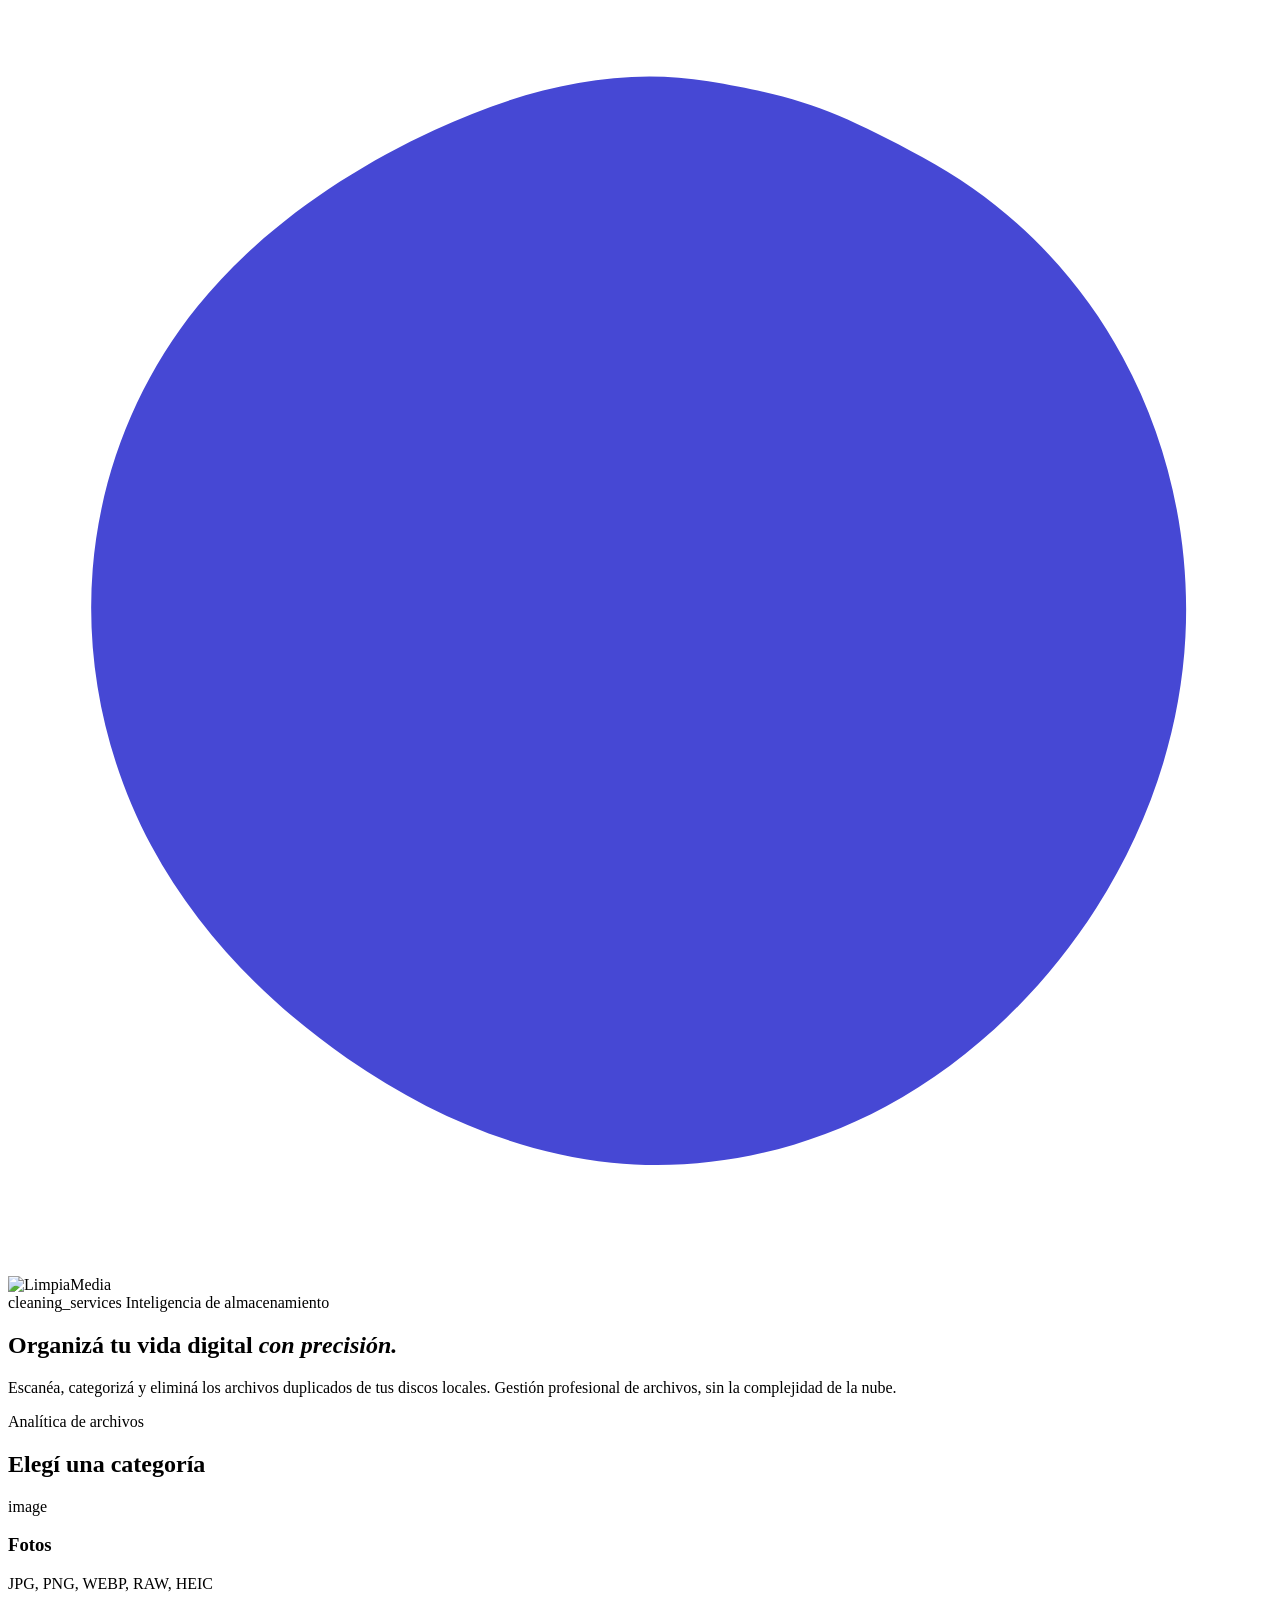
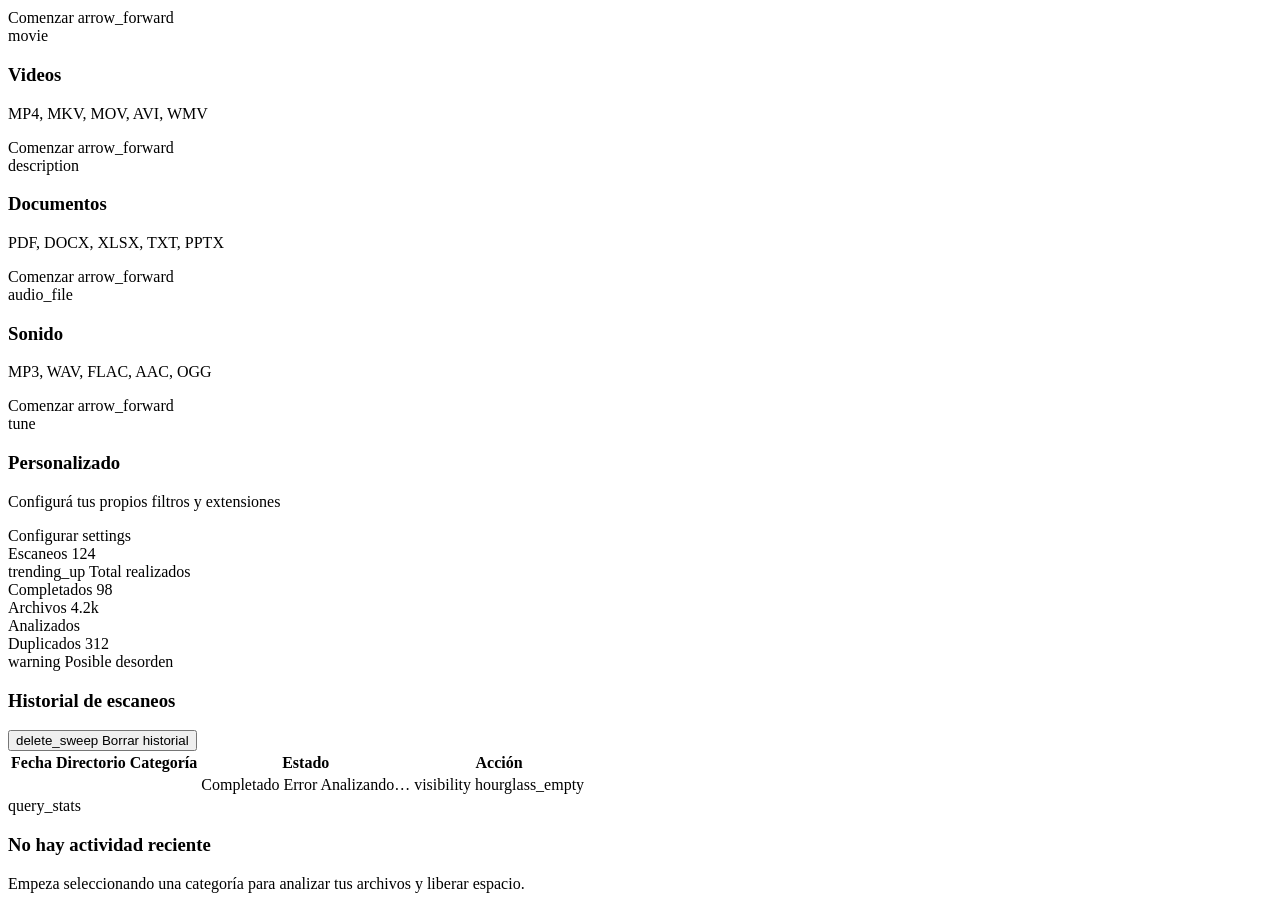
<file: src/main/resources/templates/index.html>
<!DOCTYPE html>
<html lang="es" xmlns:th="http://www.thymeleaf.org">
<head>
	<meta charset="UTF-8">
	<meta name="viewport" content="width=device-width, initial-scale=1.0">
	<title>LimpiaMedia</title>
	<link rel="stylesheet" th:href="@{/css/style.css}">
</head>
<body>
	<th:block th:replace="~{fragments/navbar :: navbar}"></th:block>

	<main class="contenedor-nuevo">
		<!-- Hero con fondo animado -->
		<section class="hero-nuevo">
			<div class="hero-blob" aria-hidden="true">
				<svg viewbox="0 0 200 200" xmlns="http://www.w3.org/2000/svg">
					<path d="M44.7,-76.4C58.1,-69.2,69.2,-58.1,76.4,-44.7C83.7,-31.3,87.1,-15.7,86.3,-0.5C85.5,14.7,80.5,29.4,72.2,42.4C63.9,55.4,52.3,66.6,38.9,73.8C25.5,81,10.3,84.2,-4.5,82.7C-19.3,81.2,-33.6,75,-46.3,66.2C-59,57.4,-70.1,46,-77.3,32.6C-84.5,19.2,-87.8,3.8,-86.6,-11.2C-85.4,-26.2,-79.7,-40.8,-70,-52.8C-60.3,-64.8,-46.6,-74.2,-32.5,-80.7C-18.4,-87.2,-3.9,-90.8,10.8,-88.4C25.5,-86,31.3,-83.6,44.7,-76.4Z" fill="#4648d4" transform="translate(100 100)"></path>
				</svg>
			</div>
			<div class="hero-logo">
				<img th:src="@{/img/icono.png}" alt="LimpiaMedia">
			</div>
			<div class="hero-contenido">
				<div class="hero-badge">
					<span class="icono-ms hero-badge-icono">cleaning_services</span>
					<span class="hero-badge-texto">Inteligencia de almacenamiento</span>
					<span class="hero-badge-linea"></span>
				</div>
				<h1 class="hero-titulo">
					Organizá tu vida digital <em>con precisión.</em>
				</h1>
				<p class="hero-subtitulo">
					Escanéa, categorizá y eliminá los archivos duplicados de tus discos locales.
					Gestión profesional de archivos, sin la complejidad de la nube.
				</p>
			</div>
		</section>

		<!-- Grilla de categorías (asimetrica, estilo stitch) -->
		<section class="seccion-cats">
			<div class="seccion-cabecera">
				<div>
					<span class="seccion-eyebrow">Analítica de archivos</span>
					<h2 class="seccion-titulo">Elegí una categoría</h2>
				</div>
				<div class="seccion-linea"></div>
			</div>

			<div class="grid-cats">
				<div class="cat celda-4">
					<div class="star-border" style="--sb-color:#4648d4">
						<div class="border-gradient-bottom"></div>
						<div class="border-gradient-top"></div>
						<a class="tarjeta cat-fotos" th:href="@{/scan/FOTOS}">
							<div class="cat-icono"><span class="icono-ms">image</span></div>
							<div class="cat-contenido">
								<h3>Fotos</h3>
								<p>JPG, PNG, WEBP, RAW, HEIC</p>
								<span class="cat-accion">
									Comenzar <span class="icono-ms">arrow_forward</span>
								</span>
							</div>
						</a>
					</div>
				</div>

				<div class="cat celda-4">
					<div class="star-border" style="--sb-color:#d5484a">
						<div class="border-gradient-bottom"></div>
						<div class="border-gradient-top"></div>
						<a class="tarjeta cat-videos" th:href="@{/scan/VIDEOS}">
							<div class="cat-icono"><span class="icono-ms">movie</span></div>
							<div class="cat-contenido">
								<h3>Videos</h3>
								<p>MP4, MKV, MOV, AVI, WMV</p>
								<span class="cat-accion">
									Comenzar <span class="icono-ms">arrow_forward</span>
								</span>
							</div>
						</a>
					</div>
				</div>

				<div class="cat celda-4">
					<div class="star-border" style="--sb-color:#b55d00">
						<div class="border-gradient-bottom"></div>
						<div class="border-gradient-top"></div>
						<a class="tarjeta cat-documentos" th:href="@{/scan/DOCUMENTOS}">
							<div class="cat-icono"><span class="icono-ms">description</span></div>
							<div class="cat-contenido">
								<h3>Documentos</h3>
								<p>PDF, DOCX, XLSX, TXT, PPTX</p>
								<span class="cat-accion">
									Comenzar <span class="icono-ms">arrow_forward</span>
								</span>
							</div>
						</a>
					</div>
				</div>

				<div class="cat celda-6">
					<div class="star-border" style="--sb-color:#0e9f6e">
						<div class="border-gradient-bottom"></div>
						<div class="border-gradient-top"></div>
						<a class="tarjeta cat-sonido" th:href="@{/scan/SONIDO}">
							<div class="cat-icono"><span class="icono-ms">audio_file</span></div>
							<div class="cat-contenido">
								<h3>Sonido</h3>
								<p>MP3, WAV, FLAC, AAC, OGG</p>
								<span class="cat-accion">
									Comenzar <span class="icono-ms">arrow_forward</span>
								</span>
							</div>
						</a>
					</div>
				</div>

				<div class="cat celda-6">
					<div class="star-border" style="--sb-color:#8b5cf6">
						<div class="border-gradient-bottom"></div>
						<div class="border-gradient-top"></div>
						<a class="tarjeta cat-personalizado" th:href="@{/scan/personalizado}">
							<div class="cat-icono"><span class="icono-ms">tune</span></div>
							<div class="cat-contenido">
								<h3>Personalizado</h3>
								<p>Configurá tus propios filtros y extensiones</p>
								<span class="cat-accion">
									Configurar <span class="icono-ms">settings</span>
								</span>
							</div>
						</a>
					</div>
				</div>
			</div>
		</section>

		<!-- Estadísticas del dashboard -->
		<section class="seccion-stats">
			<div class="contenido-ancho">
				<div class="stats-grid">
					<div class="stat-card">
						<span class="stat-etiqueta">Escaneos</span>
						<span class="stat-valor primario" th:text="${totalEscaneos}">124</span>
						<div class="stat-pie">
							<span class="icono-ms">trending_up</span> Total realizados
						</div>
					</div>
					<div class="stat-card">
						<span class="stat-etiqueta">Completados</span>
						<span class="stat-valor" th:text="${completados}">98</span>
						<div class="stat-barra">
							<div class="stat-barra-relleno"
								 th:style="'width:' + (${totalEscaneos} > 0 ? ${completados * 100 / totalEscaneos} : 0) + '%'"></div>
						</div>
					</div>
					<div class="stat-card">
						<span class="stat-etiqueta">Archivos</span>
						<span class="stat-valor" th:text="${totalArchivos}">4.2k</span>
						<div class="stat-pie">Analizados</div>
					</div>
					<div class="stat-card">
						<span class="stat-etiqueta">Duplicados</span>
						<span class="stat-valor error" th:text="${totalDuplicados}">312</span>
						<div class="stat-pie error">
							<span class="icono-ms">warning</span> Posible desorden
						</div>
					</div>
				</div>

				<!-- Historial de escaneos -->
				<div class="historial-card">
					<div class="historial-cabecera">
						<h3>Historial de escaneos</h3>
						<form th:if="${!sesiones.isEmpty()}"
							  th:action="@{/escaneos/borrar}" method="post"
							  onsubmit="return abrirConfirmacion(event, this, 'Borrar historial de escaneos', '¿Seguro que querés borrar todo el historial? Los archivos físicos no se tocan.', 'Sí, borrar');">
							<button type="submit" class="btn-borrar">
								<span class="icono-ms">delete_sweep</span> Borrar historial
							</button>
						</form>
					</div>

					<div class="flash ok" th:if="${ok}" th:text="${ok}"></div>

					<div class="tabla-scroll" th:if="${!sesiones.isEmpty()}">
						<table class="tabla-nueva">
							<thead>
								<tr>
									<th>Fecha</th>
									<th>Directorio</th>
									<th>Categoría</th>
									<th>Estado</th>
									<th class="th-derecha">Acción</th>
								</tr>
							</thead>
							<tbody class="divide">
								<tr th:each="s : ${sesiones}">
									<td th:text="${#temporals.format(s.inicio, 'dd/MM/yyyy HH:mm')}"></td>
									<td class="celda-truncada" th:text="${s.rutaRaiz}"></td>
									<td>
										<div class="celda-categoria">
											<span class="punto" th:classappend="${s.tipo.name() == 'FOTOS'} ? 'punto-fotos' : (${s.tipo.name() == 'VIDEOS'} ? 'punto-videos' : (${s.tipo.name() == 'DOCUMENTOS'} ? 'punto-documentos' : (${s.tipo.name() == 'SONIDO'} ? 'punto-sonido' : 'punto-personalizado')))"></span>
											<span th:if="${s.tipo.name() == 'PERSONALIZADO'}" th:text="'Formatos: ' + ${s.extensionesFiltradas}"></span>
											<span th:if="${s.tipo.name() != 'PERSONALIZADO'}" th:text="${s.tipo}"></span>
										</div>
									</td>
									<td>
										<span class="pill"
											  th:classappend="${s.estado.name() == 'COMPLETADO'} ? 'pill-ok' : (${s.estado.name() == 'ERROR'} ? 'pill-error' : 'pill-proceso')"
											  th:if="${s.estado.name() == 'COMPLETADO'}">Completado</span>
										<span class="pill pill-error"
											  th:if="${s.estado.name() == 'ERROR'}">Error</span>
										<span class="pill pill-proceso"
											  th:if="${s.estado.name() == 'EN_PROGRESO'}">Analizando…</span>
									</td>
									<td class="th-derecha">
										<div class="celda-acciones">
											<a class="btn-icono"
											   th:if="${s.estado.name() == 'COMPLETADO'}"
											   th:href="@{/escaneo/{id}/resultado(id=${s.id})}"
											   title="Ver resultado"><span class="icono-ms">visibility</span></a>
											<a class="btn-icono"
											   th:if="${s.estado.name() == 'EN_PROGRESO'}"
											   th:href="@{/escaneo/{id}(id=${s.id})}"
											   title="Ver progreso"><span class="icono-ms">hourglass_empty</span></a>
										</div>
									</td>
								</tr>
							</tbody>
						</table>
					</div>

					<div class="vacio-historial" th:if="${sesiones.isEmpty()}">
						<div class="vacio-icono"><span class="icono-ms">query_stats</span></div>
						<h3>No hay actividad reciente</h3>
						<p>Empeza seleccionando una categoría para analizar tus archivos y liberar espacio.</p>
					</div>
				</div>
			</div>
		</section>
	</main>

	<th:block th:replace="~{fragments/footer :: footer}"></th:block>
</body>
</html>
</file>
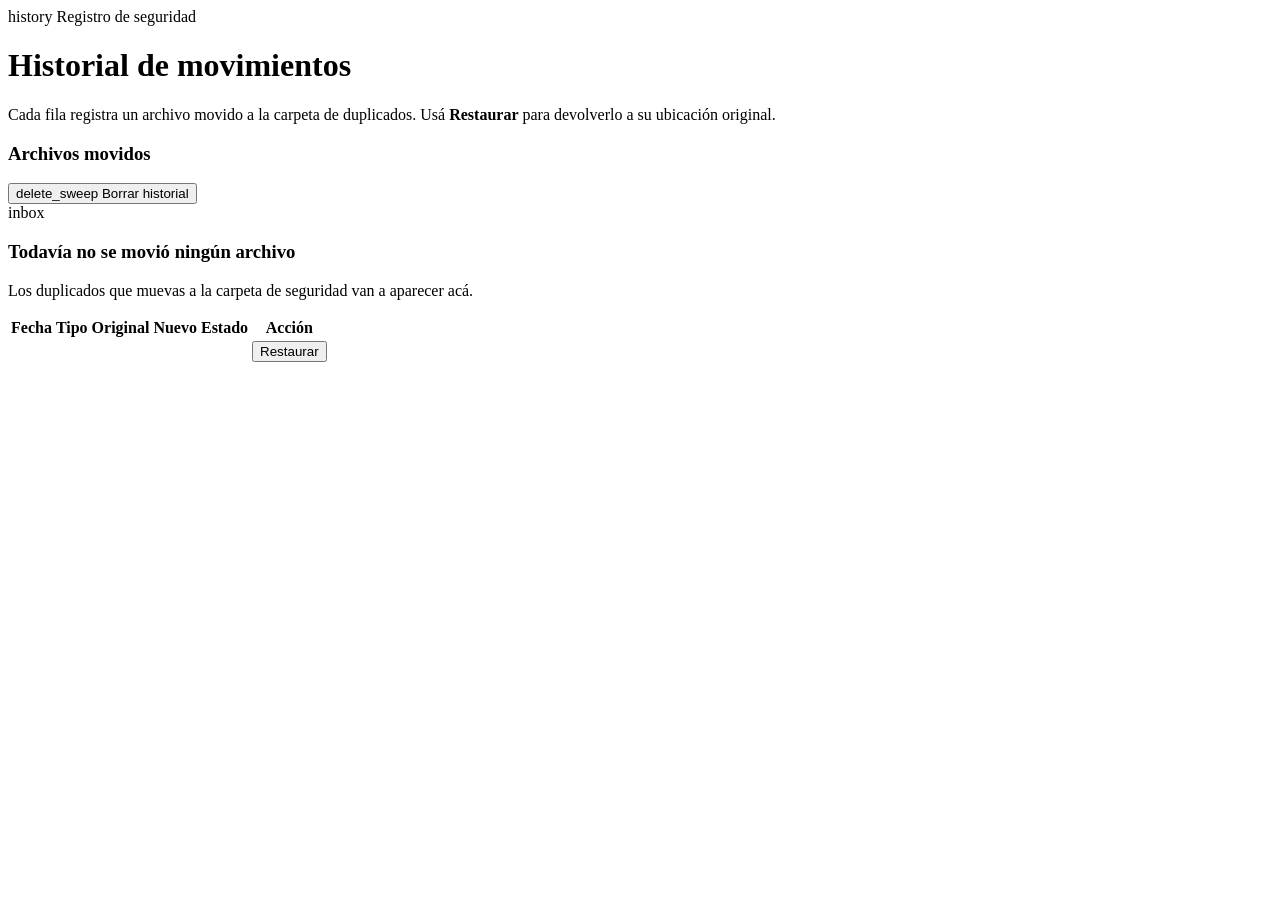
<file: src/main/resources/templates/movimientos.html>
<!DOCTYPE html>
<html lang="es" xmlns:th="http://www.thymeleaf.org">
<head>
	<meta charset="UTF-8">
	<meta name="viewport" content="width=device-width, initial-scale=1.0">
	<title>Historial de movimientos — LimpiaMedia</title>
	<link rel="stylesheet" th:href="@{/css/style.css}">
</head>
<body>
	<th:block th:replace="~{fragments/navbar :: navbar}"></th:block>

	<main class="contenedor-nuevo contenedor-ancho">
		<header class="pagina-cabecera">
			<div class="pagina-eyebrow">
				<span class="icono-ms">history</span> Registro de seguridad
			</div>
			<h1 class="pagina-titulo">Historial de movimientos</h1>
			<p class="pagina-sub">
				Cada fila registra un archivo movido a la carpeta de duplicados.
				Usá <strong>Restaurar</strong> para devolverlo a su ubicación original.
			</p>
		</header>

		<div class="flash ok" th:if="${ok}" th:text="${ok}"></div>
		<div class="flash error" th:if="${error}" th:text="${error}"></div>

		<section class="historial-card">
			<div class="historial-cabecera">
				<h3>Archivos movidos</h3>
				<form th:if="${!movimientos.isEmpty()}"
					  th:action="@{/movimientos/borrar}" method="post"
					  onsubmit="return abrirConfirmacion(event, this, 'Borrar historial de movimientos', '¿Seguro que querés borrar todo el historial? Esta acción no se puede deshacer. Los archivos ya movidos quedarán donde están.', 'Sí, borrar');">
					<button type="submit" class="btn-borrar">
						<span class="icono-ms">delete_sweep</span> Borrar historial
					</button>
				</form>
			</div>

			<div class="vacio-historial" th:if="${movimientos.isEmpty()}">
				<div class="vacio-icono"><span class="icono-ms">inbox</span></div>
				<h3>Todavía no se movió ningún archivo</h3>
				<p>Los duplicados que muevas a la carpeta de seguridad van a aparecer acá.</p>
			</div>

			<div class="tabla-scroll" th:if="${!movimientos.isEmpty()}">
				<table class="tabla-nueva">
					<thead>
						<tr>
							<th>Fecha</th>
							<th>Tipo</th>
							<th>Original</th>
							<th>Nuevo</th>
							<th>Estado</th>
							<th class="th-derecha">Acción</th>
						</tr>
					</thead>
					<tbody>
						<tr th:each="m : ${movimientos}">
							<td th:text="${#temporals.format(m.fecha, 'dd/MM/yyyy HH:mm')}"></td>
							<td th:text="${m.tipo}"></td>
							<td class="ruta celda-truncada" th:text="${m.archivoOriginal}"></td>
							<td class="ruta celda-truncada" th:text="${m.archivoNuevo}"></td>
							<td>
								<span class="pill"
									  th:classappend="${m.restaurado} ? 'pill-ok' : 'pill-proceso'"
									  th:text="${m.restaurado} ? 'RESTAURADO' : 'MOVIDO'"></span>
							</td>
							<td class="th-derecha">
								<form th:if="${!m.restaurado}"
									  th:action="@{/movimientos/{id}/restaurar(id=${m.id})}" method="post">
									<button type="submit" class="btn-mini">Restaurar</button>
								</form>
							</td>
						</tr>
					</tbody>
				</table>
			</div>
		</section>
	</main>

	<th:block th:replace="~{fragments/footer :: footer}"></th:block>
</body>
</html>
</file>
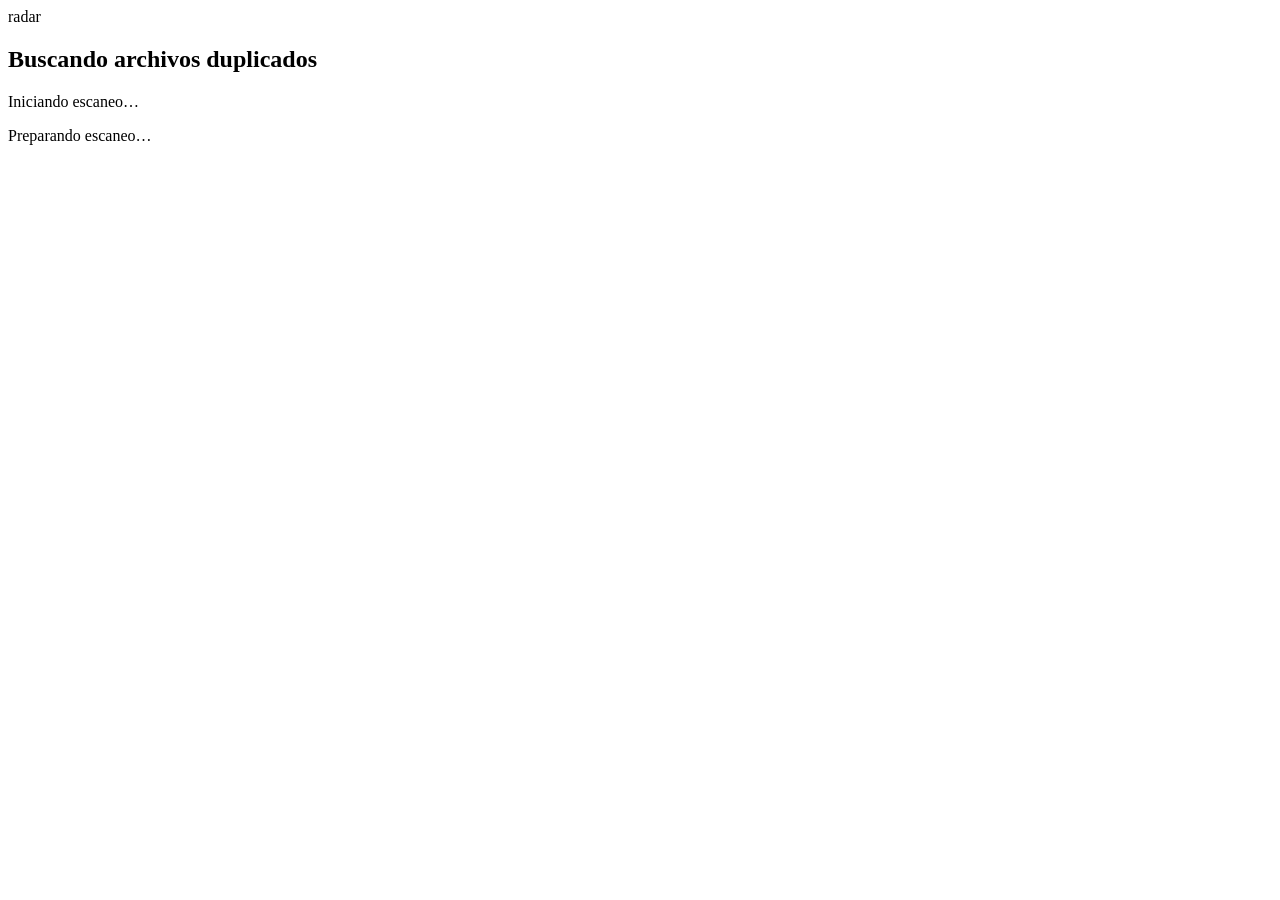
<file: src/main/resources/templates/progreso.html>
<!DOCTYPE html>
<html lang="es" xmlns:th="http://www.thymeleaf.org">
<head>
	<meta charset="UTF-8">
	<meta name="viewport" content="width=device-width, initial-scale=1.0">
	<title>Escaneando — LimpiaMedia</title>
	<link rel="stylesheet" th:href="@{/css/style.css}">
</head>
<body>
	<th:block th:replace="~{fragments/navbar :: navbar}"></th:block>

	<main class="contenedor-nuevo progreso-main">
		<section class="progreso-card">
			<div class="progreso-icono">
				<span class="icono-ms">radar</span>
			</div>
			<h1>Buscando archivos duplicados</h1>
			<p class="estado-texto" id="estado">Iniciando escaneo…</p>
			<div class="barra">
				<div class="barra-relleno" id="relleno"></div>
			</div>
			<p class="barra-texto" id="texto">Preparando escaneo…</p>
		</section>
	</main>

	<th:block th:replace="~{fragments/footer :: footer}"></th:block>

	<script th:inline="javascript">
		(function () {
			var id = [[${id}]];
			var estado = document.getElementById('estado');
			var relleno = document.getElementById('relleno');
			var texto = document.getElementById('texto');

			var ultimaMuestra = null;
			var etaSuavizado = -1;

			function fmtDur(ms) {
				var s = Math.floor(ms / 1000);
				if (s < 60) { return s + ' s'; }
				var m = Math.floor(s / 60);
				if (m < 60) { return m + ' min'; }
				return Math.floor(m / 60) + ' h ' + (m % 60) + ' min';
			}

			function fmtEta(t) {
				if (t < 0) { return 'calculando…'; }
				return 'aprox. ' + fmtDur(t * 1000);
			}

			function actualizarEta(clave, conteo, restante) {
				var ahora = Date.now();
				if (ultimaMuestra && ultimaMuestra.clave === clave && ahora - ultimaMuestra.tiempo >= 900) {
					var dt = (ahora - ultimaMuestra.tiempo) / 1000;
					var tasa = (conteo - ultimaMuestra.conteo) / dt;
					if (tasa > 0) {
						var eta = restante / tasa;
						etaSuavizado = etaSuavizado < 0 ? eta : etaSuavizado * 0.7 + eta * 0.3;
					}
				}
				ultimaMuestra = { clave: clave, conteo: conteo, tiempo: ahora };
				return etaSuavizado;
			}

			function pintar(d) {
				var transcurrido = d.inicioEpoch > 0 ? ' · transcurrido ' + fmtDur(Date.now() - d.inicioEpoch) : '';
				if (d.fase === 'CONTANDO') {
					estado.textContent = 'Contando archivos…';
					texto.textContent = 'Buscando archivos en la carpeta…';
				} else if (d.fase === 'RECOLECTANDO' && d.total > 0) {
					estado.textContent = 'Recolectando archivos…';
					var pct = Math.min(100, Math.round(d.procesados * 100 / d.total));
					relleno.style.width = pct + '%';
					var eta = actualizarEta('r', d.procesados, d.total - d.procesados);
					texto.textContent = d.procesados + ' / ' + d.total + ' archivos (' + pct + '%) · quedan ' + fmtEta(eta) + transcurrido;
				} else if (d.fase === 'VERIFICANDO') {
					estado.textContent = 'Verificando contenido…';
					if (d.totalVerificar > 0) {
						var pctV = Math.min(100, Math.round(d.procesadosVerificar * 100 / d.totalVerificar));
						relleno.style.width = pctV + '%';
						var etaV = actualizarEta('v', d.procesadosVerificar, d.totalVerificar - d.procesadosVerificar);
						texto.textContent = 'Comparando contenido (hash) ' + d.procesadosVerificar + ' / ' + d.totalVerificar + ' (' + pctV + '%) · quedan ' + fmtEta(etaV) + transcurrido;
					} else {
						texto.textContent = 'Comparando contenido (hash)…';
					}
				}
			}

			var intervalo = setInterval(function () {
				fetch('/api/escaneo/' + id)
					.then(function (r) { return r.json(); })
					.then(function (d) {
						if (d.estado === 'COMPLETADO') {
							clearInterval(intervalo);
							window.location = '/escaneo/' + id + '/resultado';
						} else if (d.estado === 'ERROR') {
							clearInterval(intervalo);
							estado.textContent = 'Ocurrió un error durante el escaneo.';
							texto.textContent = 'Revisá que la carpeta exista y tengas permisos.';
						} else {
							pintar(d);
						}
					})
					.catch(function () {
						estado.textContent = 'Reconectando…';
					});
			}, 1000);
		})();
	</script>
</body>
</html>
</file>
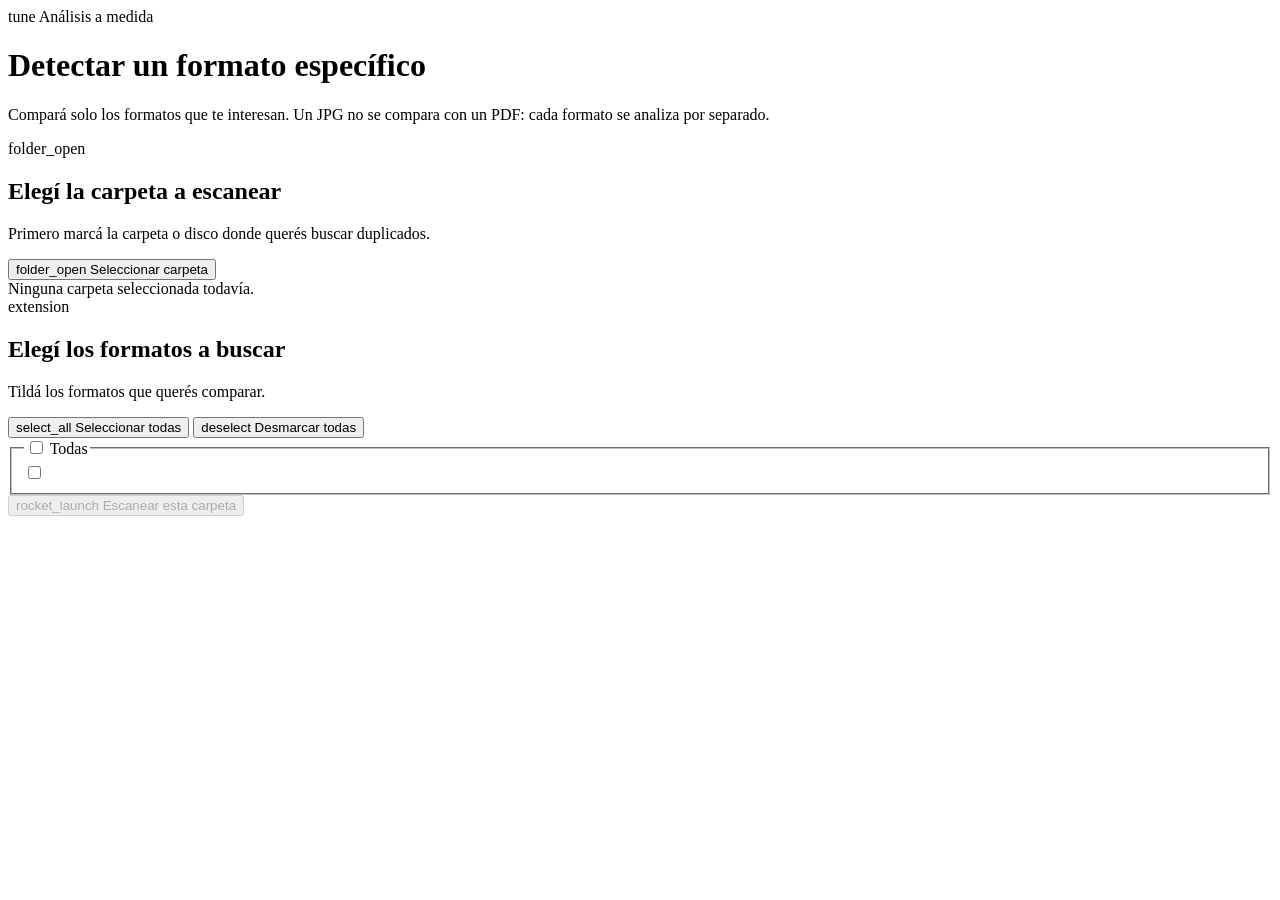
<file: src/main/resources/templates/scan-personalizado.html>
<!DOCTYPE html>
<html lang="es" xmlns:th="http://www.thymeleaf.org">
<head>
	<meta charset="UTF-8">
	<meta name="viewport" content="width=device-width, initial-scale=1.0">
	<title>Detectar formato específico — LimpiaMedia</title>
	<link rel="stylesheet" th:href="@{/css/style.css}">
</head>
<body>
	<th:block th:replace="~{fragments/navbar :: navbar}"></th:block>

	<main class="contenedor-nuevo pagina-interna contenedor-ancho">
		<header class="pagina-cabecera">
			<div class="pagina-eyebrow">
				<span class="icono-ms">tune</span> Análisis a medida
			</div>
			<h1 class="pagina-titulo">Detectar un formato específico</h1>
			<p class="pagina-sub">
				Compará solo los formatos que te interesan. Un JPG no se compara con un PDF:
				cada formato se analiza por separado.
			</p>
		</header>

		<form th:action="@{/scan/personalizado/iniciar}" method="post">
			<section class="seleccion-card">
				<div class="seleccion-titulo">
					<div class="seleccion-icono"><span class="icono-ms">folder_open</span></div>
					<div>
						<h2>Elegí la carpeta a escanear</h2>
						<p>Primero marcá la carpeta o disco donde querés buscar duplicados.</p>
					</div>
				</div>

				<div class="error-box" th:if="${error}" th:text="${error}"></div>

				<div class="selector-carpeta">
					<button type="button" class="btn-primario btn-grande" id="btnAbrir" onclick="abrirModal()">
						<span class="icono-ms">folder_open</span> Seleccionar carpeta
					</button>
					<div class="carpeta-seleccionada" id="carpetaSeleccionada">
						<span th:if="${ruta == null}" class="sin-seleccion">Ninguna carpeta seleccionada todavía.</span>
						<span th:if="${ruta != null}" class="ruta-elegida" th:text="${ruta}"></span>
					</div>
				</div>

				<input type="hidden" name="ruta" id="ruta" th:value="${ruta}">
			</section>

			<section class="seleccion-card">
				<div class="seleccion-titulo">
					<div class="seleccion-icono"><span class="icono-ms">extension</span></div>
					<div>
						<h2>Elegí los formatos a buscar</h2>
						<p>Tildá los formatos que querés comparar.</p>
					</div>
				</div>

				<div class="acciones-categorias">
					<button type="button" class="btn-secundario" id="seleccionarTodas">
						<span class="icono-ms">select_all</span> Seleccionar todas
					</button>
					<button type="button" class="btn-secundario" id="desmarcarTodas">
						<span class="icono-ms">deselect</span> Desmarcar todas
					</button>
				</div>

				<div class="categorias">
					<fieldset class="categoria" th:each="cat : ${categorias}">
						<legend class="categoria-titulo">
							<span th:text="${cat.key}"></span>
							<label class="categoria-todas">
								<input type="checkbox" class="todas-cat"> Todas
							</label>
						</legend>
						<div class="grid-extensiones">
							<label class="ext" th:each="ext : ${cat.value}">
								<input type="checkbox" name="ext" th:value="${ext}">
								<span th:text="${ext}"></span>
							</label>
						</div>
					</fieldset>
				</div>
			</section>

			<div class="panel escanear-final">
				<button type="submit" class="btn-primario btn-grande" id="btnEscanear" disabled>
					<span class="icono-ms">rocket_launch</span> Escanear esta carpeta
				</button>
			</div>
		</form>
	</main>

	<div class="modal-overlay" id="modal" style="display:none">
		<div class="modal">
			<div class="modal-cabecera">
				<h3>Seleccionar carpeta</h3>
				<button type="button" class="modal-cerrar" onclick="cerrarModal()">&times;</button>
			</div>

			<div class="unidades" id="seccionRecientes" style="display:none">
				<h3>Recientes</h3>
				<div id="recientes" class="fila-unidades"></div>
			</div>

			<div class="unidades">
				<h3>Unidades</h3>
				<div id="unidades" class="fila-unidades">
					<p class="cargando">Cargando unidades…</p>
				</div>
			</div>

			<div class="campo-ruta">
				<input type="text" id="rutaModal" placeholder="C:\Mis Fotos" value="C:\" autocomplete="off">
				<button type="button" class="btn-secundario" onclick="ir(document.getElementById('rutaModal').value)">Ir</button>
			</div>

			<div id="breadcrumb" class="breadcrumb"></div>
			<div id="carpetas" class="grid-carpetas">
				<p class="cargando">Cargando…</p>
			</div>

			<div class="modal-pie">
				<span id="rutaActual" class="ruta-actual-texto">C:\</span>
				<button type="button" class="btn-secundario" onclick="cerrarModal()">Cancelar</button>
				<button type="button" class="btn-primario" onclick="seleccionarActual()">Seleccionar esta carpeta</button>
			</div>
		</div>
	</div>

	<th:block th:replace="~{fragments/footer :: footer}"></th:block>

	<script th:src="@{/js/carpetas.js}"></script>
	<script th:src="@{/js/scan-personalizado.js}"></script>
</body>
</html>
</file>
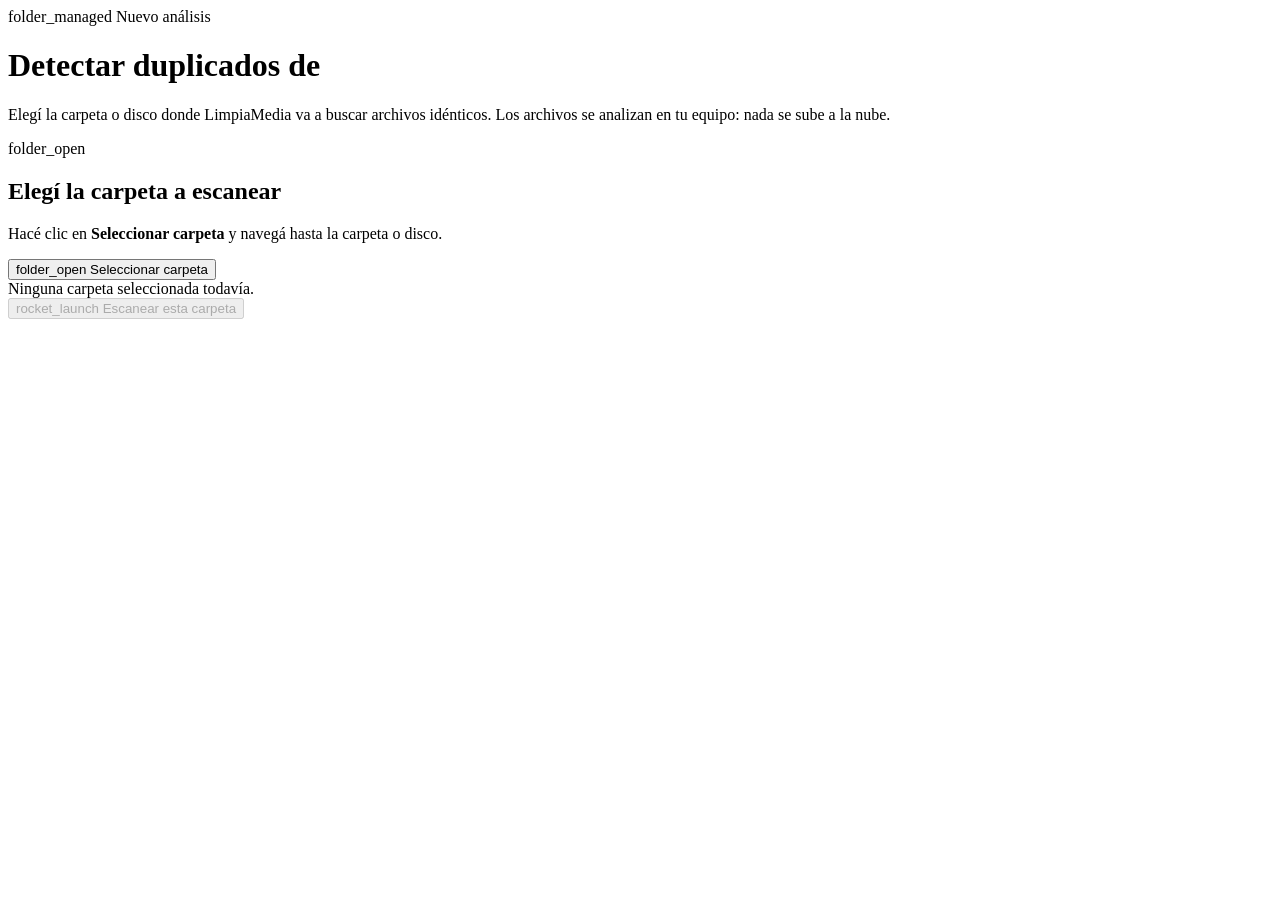
<file: src/main/resources/templates/scan.html>
<!DOCTYPE html>
<html lang="es" xmlns:th="http://www.thymeleaf.org">
<head>
	<meta charset="UTF-8">
	<meta name="viewport" content="width=device-width, initial-scale=1.0">
	<title>Elegir carpeta — LimpiaMedia</title>
	<link rel="stylesheet" th:href="@{/css/style.css}">
</head>
<body>
	<th:block th:replace="~{fragments/navbar :: navbar}"></th:block>

	<main class="contenedor-nuevo pagina-interna contenedor-ancho">
		<header class="pagina-cabecera">
			<div class="pagina-eyebrow">
				<span class="icono-ms">folder_managed</span> Nuevo análisis
			</div>
			<h1 class="pagina-titulo">Detectar duplicados de <span th:text="${tipo}"></span></h1>
			<p class="pagina-sub">
				Elegí la carpeta o disco donde LimpiaMedia va a buscar archivos idénticos.
				Los archivos se analizan en tu equipo: nada se sube a la nube.
			</p>
		</header>

		<section class="seleccion-card">
			<div class="seleccion-titulo">
				<div class="seleccion-icono"><span class="icono-ms">folder_open</span></div>
				<div>
					<h2>Elegí la carpeta a escanear</h2>
					<p>Hacé clic en <strong>Seleccionar carpeta</strong> y navegá hasta la carpeta o disco.</p>
				</div>
			</div>

			<div class="error-box" th:if="${error}" th:text="${error}"></div>

			<div class="selector-carpeta">
				<button type="button" class="btn-primario btn-grande" id="btnAbrir" onclick="abrirModal()">
					<span class="icono-ms">folder_open</span> Seleccionar carpeta
				</button>
				<div class="carpeta-seleccionada" id="carpetaSeleccionada">
					<span class="sin-seleccion">Ninguna carpeta seleccionada todavía.</span>
				</div>
			</div>

			<form th:action="@{/scan/{tipo}/iniciar(tipo=${tipo})}" method="post" class="form-escanear">
				<input type="hidden" name="ruta" id="ruta" value="">
				<button type="submit" class="btn-primario btn-grande" id="btnEscanear" disabled>
					<span class="icono-ms">rocket_launch</span> Escanear esta carpeta
				</button>
			</form>
		</section>
	</main>

	<div class="modal-overlay" id="modal" style="display:none">
		<div class="modal">
			<div class="modal-cabecera">
				<h3>Seleccionar carpeta</h3>
				<button type="button" class="modal-cerrar" onclick="cerrarModal()">&times;</button>
			</div>

			<div class="unidades" id="seccionRecientes" style="display:none">
				<h3>Recientes</h3>
				<div id="recientes" class="fila-unidades"></div>
			</div>

			<div class="unidades">
				<h3>Unidades</h3>
				<div id="unidades" class="fila-unidades">
					<p class="cargando">Cargando unidades…</p>
				</div>
			</div>

			<div class="campo-ruta">
				<input type="text" id="rutaModal" placeholder="C:\Mis Fotos" value="C:\" autocomplete="off">
				<button type="button" class="btn-secundario" onclick="ir(document.getElementById('rutaModal').value)">Ir</button>
			</div>

			<div id="breadcrumb" class="breadcrumb"></div>
			<div id="carpetas" class="grid-carpetas">
				<p class="cargando">Cargando…</p>
			</div>

			<div class="modal-pie">
				<span id="rutaActual" class="ruta-actual-texto">C:\</span>
				<button type="button" class="btn-secundario" onclick="cerrarModal()">Cancelar</button>
				<button type="button" class="btn-primario" onclick="seleccionarActual()">Seleccionar esta carpeta</button>
			</div>
		</div>
	</div>

	<th:block th:replace="~{fragments/footer :: footer}"></th:block>

	<script th:src="@{/js/carpetas.js}"></script>
	<script th:src="@{/js/scan.js}"></script>
</body>
</html>
</file>
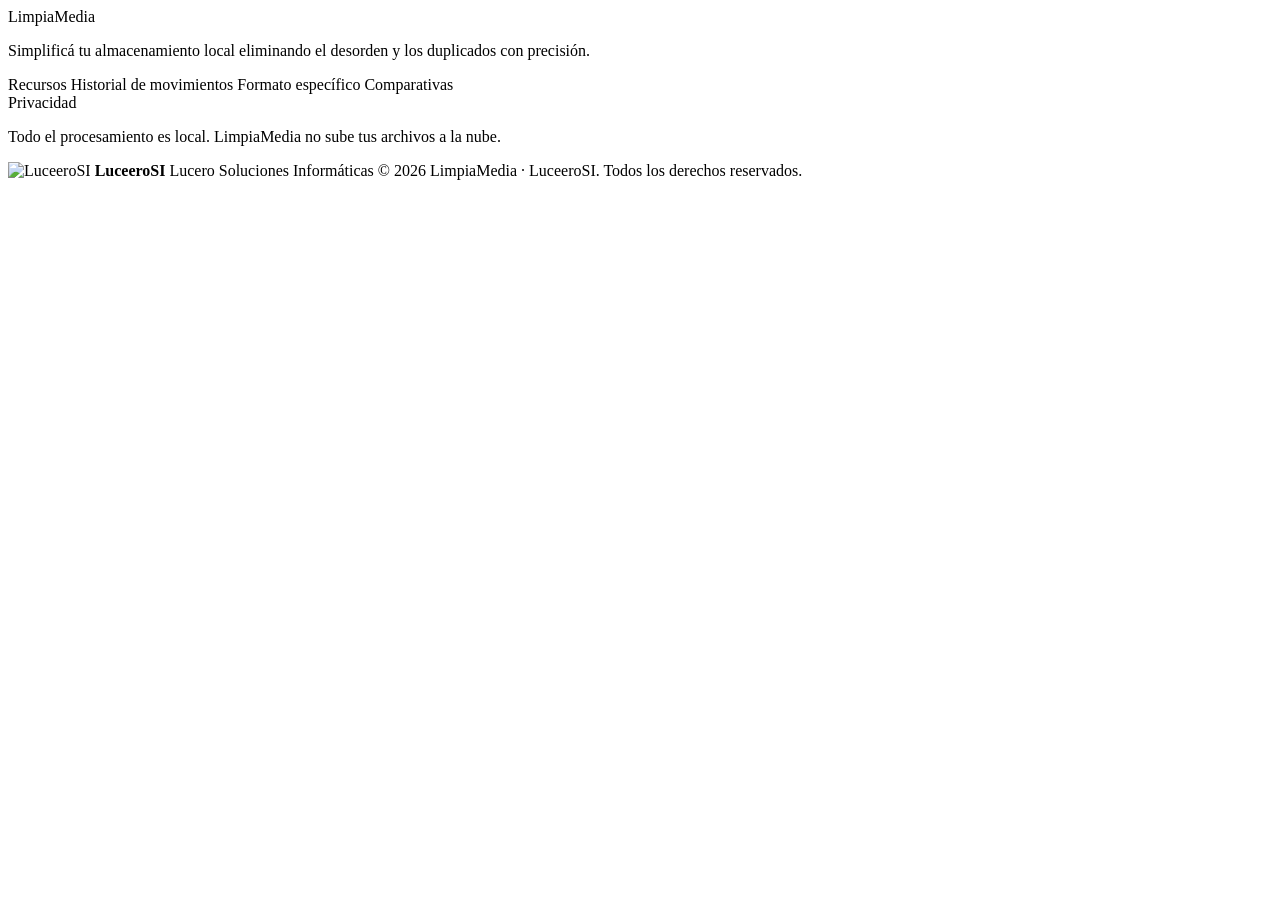
<file: src/main/resources/templates/fragments/footer.html>
<!DOCTYPE html>
<html lang="es" xmlns:th="http://www.thymeleaf.org">
<body th:fragment="footer">
	<footer class="pie-nuevo">
		<div class="pie-nuevo-interno">
			<div class="pie-nuevo-marca">
				<div class="pie-nuevo-titulo">LimpiaMedia</div>
				<p>Simplificá tu almacenamiento local eliminando el desorden y los duplicados con precisión.</p>
			</div>
			<div class="pie-nuevo-col">
				<span class="pie-nuevo-label">Recursos</span>
				<a th:href="@{/movimientos}">Historial de movimientos</a>
				<a th:href="@{/scan/personalizado}">Formato específico</a>
				<a th:href="@{/comparativas}">Comparativas</a>
			</div>
			<div class="pie-nuevo-col">
				<span class="pie-nuevo-label">Privacidad</span>
				<p>Todo el procesamiento es local. LimpiaMedia no sube tus archivos a la nube.</p>
			</div>
		</div>
		<div class="pie-nuevo-barra">
			<a class="pie-lucero" th:href="@{/}" title="LuceeroSI — Lucero Soluciones Informáticas">
				<img class="pie-lucero-img" th:src="@{'/img/Logo footer3.png'}" alt="LuceeroSI">
				<span class="pie-lucero-texto">
					<strong>LuceeroSI</strong>
					<span>Lucero Soluciones Informáticas</span>
				</span>
			</a>
			<span class="pie-copy">© 2026 LimpiaMedia · LuceeroSI. Todos los derechos reservados.</span>
		</div>
	</footer>
</body>
</html>
</file>
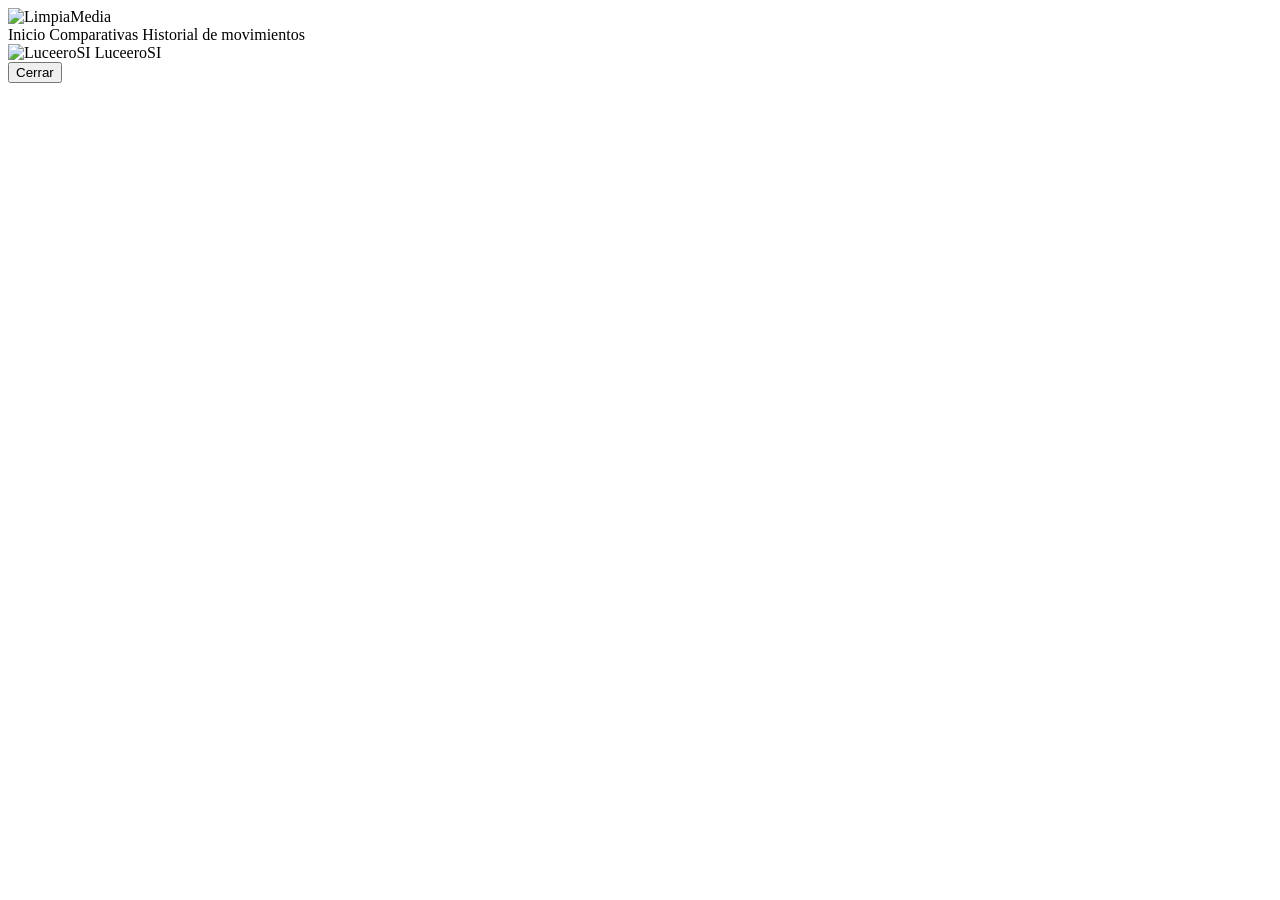
<file: src/main/resources/templates/fragments/navbar.html>
<!DOCTYPE html>
<html lang="es" xmlns:th="http://www.thymeleaf.org">
<body th:fragment="navbar">
	<nav class="navbar">
		<a class="navbar-logo" th:href="@{/}">
			<img class="navbar-logo-img" th:src="@{/img/navbar.png}" alt="LimpiaMedia">
		</a>
		<div class="navbar-links">
			<a class="nav-link" th:classappend="${rutaActual == '/'} ? 'activo'"
			   th:href="@{/}">Inicio</a>
			<a class="nav-link" th:classappend="${rutaActual.startsWith('/comparativas')} ? 'activo'"
			   th:href="@{/comparativas}">Comparativas</a>
			<a class="nav-link" th:classappend="${rutaActual.startsWith('/movimientos')} ? 'activo'"
			   th:href="@{/movimientos}">Historial de movimientos</a>
		</div>
		<a class="navbar-lucero" th:href="@{/}" title="LuceeroSI — Lucero Soluciones Informáticas">
			<img class="navbar-lucero-img" th:src="@{/img/logo_lucero_navbar.png}" alt="LuceeroSI">
			<span class="navbar-lucero-texto">LuceeroSI</span>
		</a>
		<form method="post" th:action="@{/apagar}" class="navbar-cerrar" id="formCerrar"
			  onsubmit="return abrirConfirmacion(event, this, 'Cerrar LimpiaMedia', '¿Seguro que querés cerrar la aplicación? Se guardará todo tu trabajo y podrás volver a abrirla cuando quieras.', 'Sí, cerrar');">
			<button type="submit" class="btn-cerrar" title="Cerrar la aplicación">
				Cerrar
			</button>
		</form>
	</nav>

	<div class="modal-overlay" id="modalConfirmacion" style="display: none;">
		<div class="modal modal-cerrar-dialogo" role="dialog" aria-modal="true"
			 aria-labelledby="tituloConfirmacion">
			<div class="modal-cabecera">
				<h3 id="tituloConfirmacion">Confirmar acción</h3>
				<button type="button" class="modal-cerrar" aria-label="Cancelar"
						onclick="cerrarConfirmacion()">&times;</button>
			</div>
			<p class="modal-cerrar-texto" id="mensajeConfirmacion"></p>
			<div class="modal-pie">
				<button type="button" class="btn-cerrar" onclick="cerrarConfirmacion()">Cancelar</button>
				<button type="button" class="btn-cerrar-confirmar" id="botonConfirmar">Sí, continuar</button>
			</div>
		</div>
	</div>

	<script>
		let formularioConfirmacion = null;

		function abrirConfirmacion(evento, formulario, titulo, mensaje, etiquetaBoton) {
			evento.preventDefault();
			formularioConfirmacion = formulario;
			document.getElementById('tituloConfirmacion').textContent = titulo || 'Confirmar acción';
			document.getElementById('mensajeConfirmacion').textContent = mensaje || '';
			if (etiquetaBoton) {
				document.getElementById('botonConfirmar').textContent = etiquetaBoton;
			}
			document.getElementById('modalConfirmacion').style.display = 'flex';
		}

		function cerrarConfirmacion() {
			formularioConfirmacion = null;
			document.getElementById('modalConfirmacion').style.display = 'none';
		}

		function confirmarConfirmacion() {
			if (formularioConfirmacion) {
				formularioConfirmacion.submit();
			}
		}

		document.getElementById('botonConfirmar').addEventListener('click', confirmarConfirmacion);
	</script>
</body>
</html>
</file>
